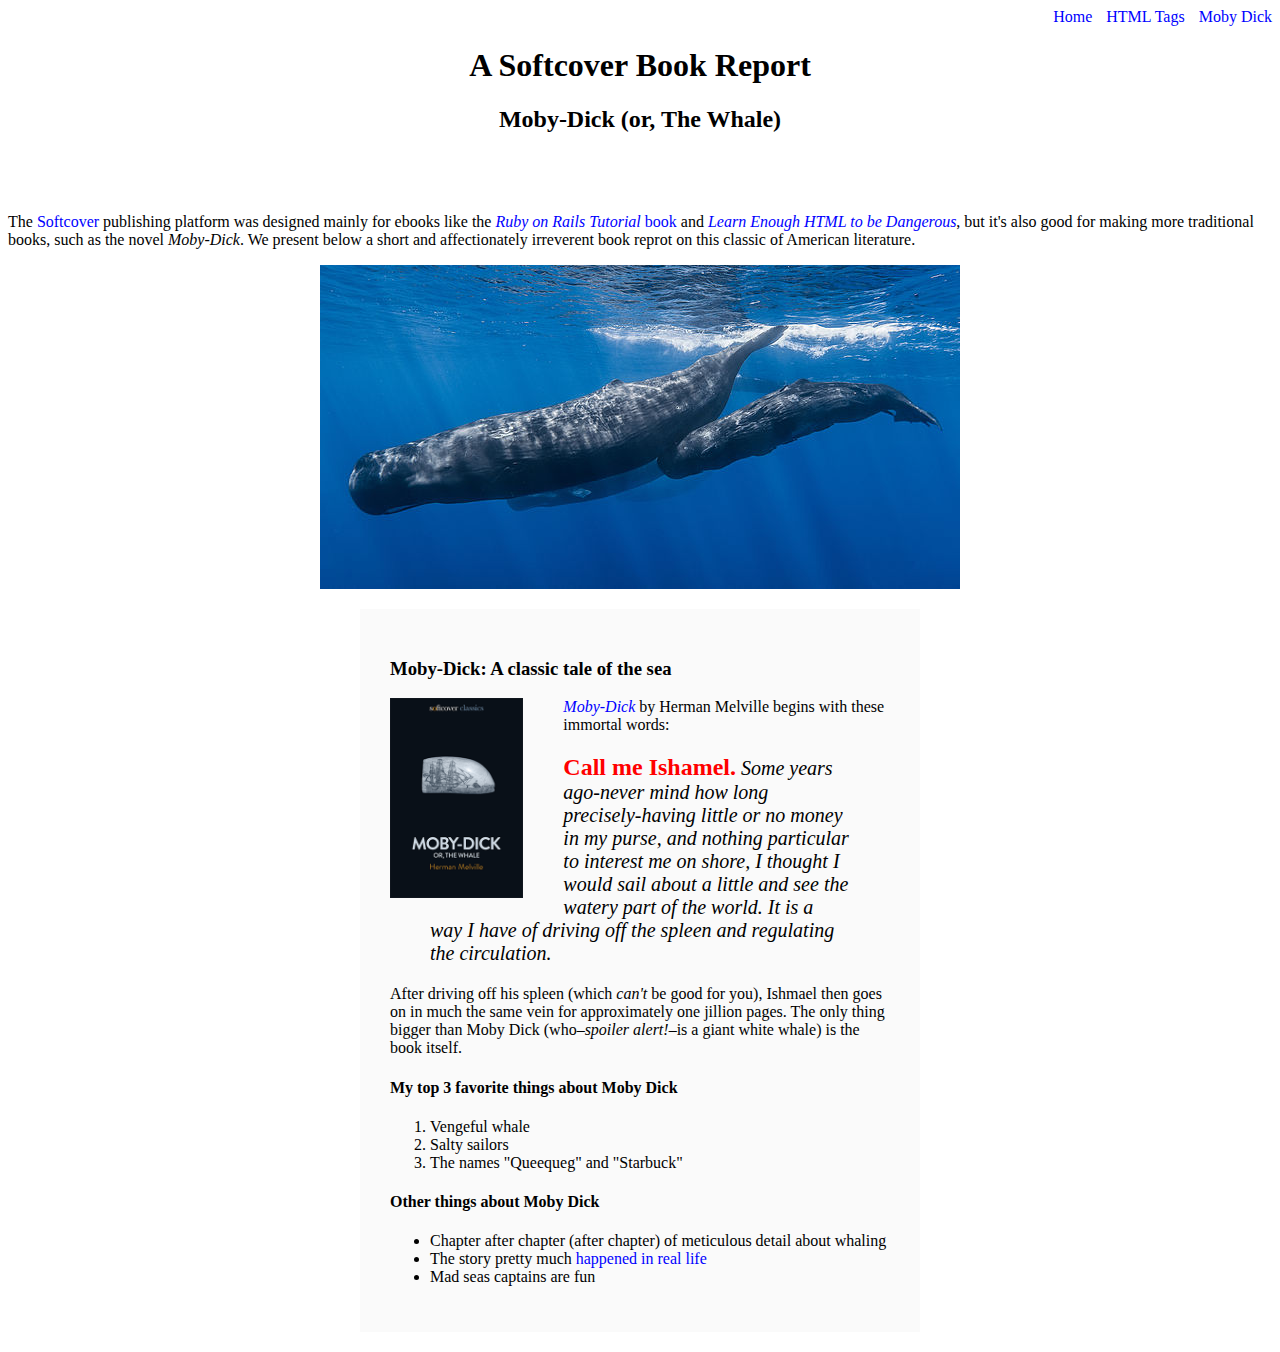
<file: moby_dick.html>
<!DOCTYPE html>
<html lang="en">
  <head>
    <title>Moby Dick</title>
    <meta charset="utf-8">
    <link rel="stylesheet" href="css/main.css">
  </head>
  <body>

    <div id="main-nav" class="nav-menu">
      <a href="index.html">Home</a>
      <a href="tags.html" class="nav-spacing">HTML Tags</a>
      <a href="moby_dick.html" class="nav-spacing">Moby Dick</a>
    </div>

    <header class="mobydick-header">
      <h1>A Softcover Book Report</h1>
      <h2>Moby-Dick (or, The Whale)</h2>
    </header>

    <div>
      <p>
        The <a href="https://www.softcover.io">Softcover</a> publishing platform was designed mainly for ebooks like the <a href="https://railstutorial.org/book"><em>Ruby on Rails Tutorial</em> book</a> and <a href="https://learnenough.com/html"><em>Learn Enough HTML to be Dangerous</em></a>, but it's also good for making more traditional books, such as the novel <em>Moby-Dick</em>. We present below a short and affectionately irreverent book reprot on this classic of American literature.
      </p>
    </div>

    <a href="https://commons.wikimedia.org/wiki/File:Sperm_whale_pod.jpg">
      <img src="images/sperm_whales.jpg" alt="A pod of sperm whales" class="sperm-whale-image">
    </a>

    <div class="mobydick-div">

      <h3>Moby-Dick: A classic tale of the sea</h3>

      <a href="http://www.softcover.io/read/6070fb03/moby-dick" target="_blank" rel="noopener">
        <img src="images/moby_dick.png" alt="Moby Dick" height="200px" class="mobydick-image">
      </a>

      <p>
        <a href="https://www.softcover.io/read/6070fb03/moby-dick" target="_blank" rel="noopener">
          <em>Moby-Dick</em></a>
          by Herman Melville begins with these immortal words:
      </p>

      <blockquote class="mobydick-opening">
        <p>
          <span class="ishmael">Call me Ishamel.</span> Some years ago-never mind how long precisely-having little or no money in my purse, and nothing particular to interest me on shore, I thought I would sail about a little and see the watery part of the world. It is a way I have of driving off the spleen and regulating the circulation.
        </p>
      </blockquote>

      <p>
        After driving off his spleen (which <em>can't</em> be good for you), Ishmael then goes on in much the same vein for approximately one jillion pages. The only thing bigger than Moby Dick (who&ndash;<em>spoiler alert!</em>&ndash;is a giant white whale) is the book itself.
      </p>

      <h4>My top 3 favorite things about Moby Dick</h4>

      <ol>
        <li>Vengeful whale</li>
        <li>Salty sailors</li>
        <li>The names "Queequeg" and "Starbuck"</li>
      </ol>

      <h4>Other things about Moby Dick</h4>

      <ul>
        <li>Chapter after chapter (after chapter) of meticulous detail about whaling</li>
        <li>
          The story pretty much
          <a href="https://en.wikipedia.org/wiki/Essex_(whaleship)" target="_blank" rel="noopener">happened in real life</a>
        </li>
        <li>Mad seas captains are fun</li>
      </ul>

    </div>
  </body>
</html>
</file>
<file: css/main.css>
div a {
  text-decoration: none;
  color: blue;
}
.nav-spacing {
  margin: 0 0 0 10px;
}
.nav-menu {
  text-align: right;
}
.image-link {
  text-decoration: none;
}
.lincon-quote {
  padding: 2px 20px; background: #f3f3f3;
}

.mobydick-header {
  text-align: center; margin: 0 0 80px;
}
.mobydick-image {
  float: left; margin: 0 40px 0 0;
}
.sperm-whale-image {
  display: block; margin: 0 auto;
}
.mobydick-div {
  width: 500px; margin: 20px auto; padding: 30px; background-color: #fafafa;
}

.mobydick-opening {
  font-style: italic; font-size: 20px;
}
.ishmael {
  font-style: normal; font-size: 24px; font-weight: bold; color: #ff0000;
}
td {
  padding: 10px;
}
</file>
